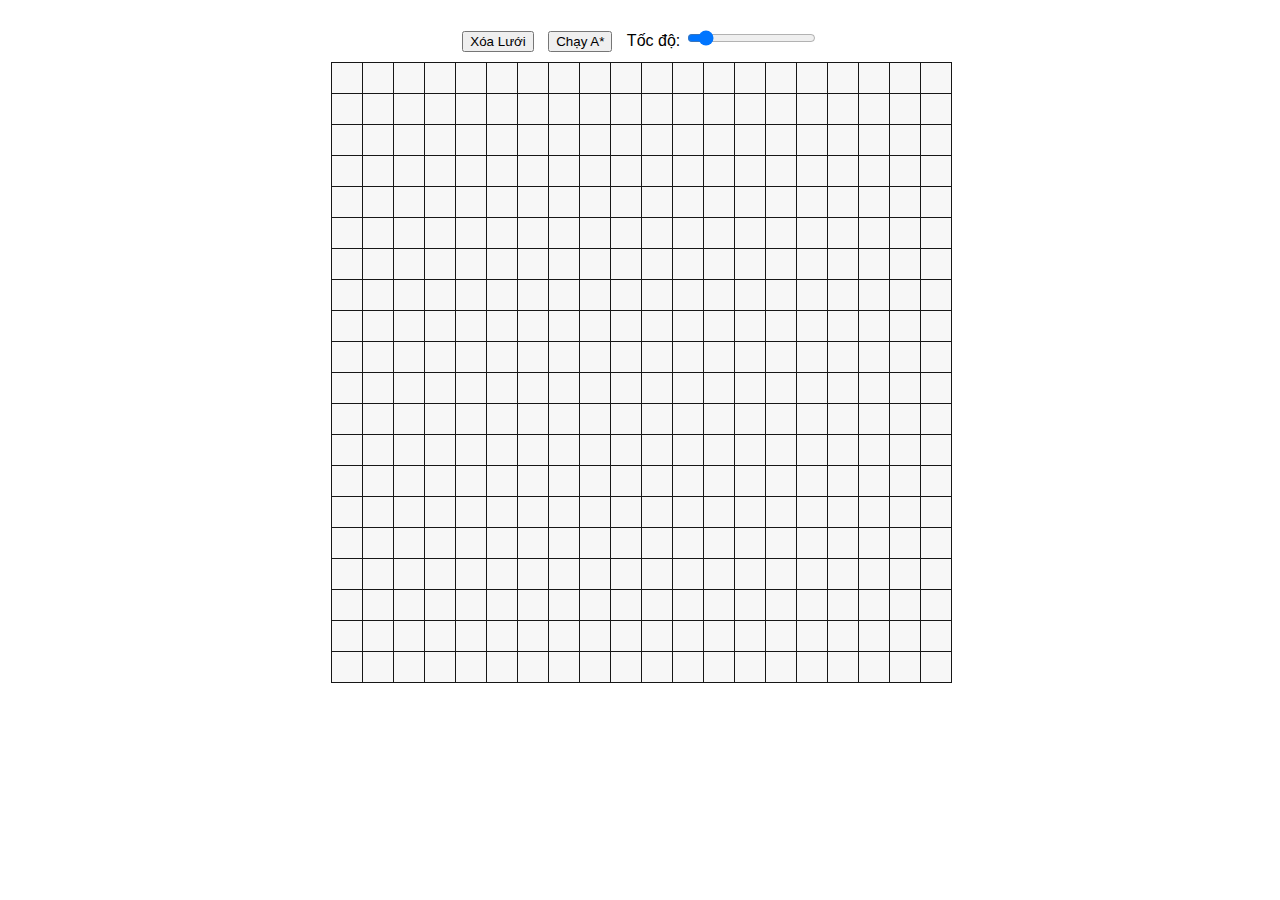
<file: Demo.html>
<!DOCTYPE html>
<html lang="vi">
<head>
  <meta charset="UTF-8" />
  <meta name="viewport" content="width=device-width, initial-scale=1.0" />
  <title>Demo A* Pathfinding (Nhóm 9)</title>
  <style>
    /* Style cơ bản */
    body {
      font-family: Arial, sans-serif;
      display: flex;
      flex-direction: column;
      align-items: center;
      padding: 20px;
    }

    /* Khu vực nút điều khiển */
    #controls {
      margin-bottom: 10px;
    }

    #controls button, #controls label {
      margin: 0 5px;
    }

    /* Lưới 20x20, mỗi ô 30x30 */
    #grid {
      display: grid;
      grid-template-columns: repeat(20, 30px);
      grid-template-rows: repeat(20, 30px);
      gap: 1px;
      user-select: none;
    }

    /* Style cho mỗi ô */
    .cell {
      width: 30px;
      height: 30px;
      background: #f7f7f7;
      border: 1px solid #171717;
    }

    /* Các trạng thái ô */
    .cell.obstacle { background: #333; }                 /* Chướng ngại vật */
    .cell.start { background: #0a0 !important; }         /* Điểm bắt đầu */
    .cell.end   { background: #a00 !important; }         /* Điểm kết thúc */
    .cell.open { background: #8f8; }                     /* Đang xét */
    .cell.closed { background: rgb(210, 203, 203); }     /* Đã xét */
    .cell.path { background: #ff0; }                     /* Đường đi */
  </style>
</head>

<body>
  <div id="controls">
    <button id="clear">Xóa Lưới</button>
    <button id="run">Chạy A*</button>
    <label> Tốc độ: <input type="range" id="speed" min="0" max="200" value="20"></label>
  </div>

  <div id="grid"></div>

  <script>
    const rows = 20, cols = 20;

    // Các hướng đi: 8 hướng (nếu chỉ cần 4 hướng thì xóa các dòng đi chéo)
    const dirs = [
      {dx: -1, dy:  0, cost: 1}, // lên
      {dx:  1, dy:  0, cost: 1}, // xuống
      {dx:  0, dy: -1, cost: 1}, // trái
      {dx:  0, dy:  1, cost: 1}, // phải
      {dx: -1, dy: -1, cost: Math.SQRT2}, // chéo trái trên
      {dx: -1, dy:  1, cost: Math.SQRT2}, // chéo phải trên
      {dx:  1, dy: -1, cost: Math.SQRT2}, // chéo trái dưới
      {dx:  1, dy:  1, cost: Math.SQRT2}  // chéo phải dưới
    ];

    let startCell = null, endCell = null;
    let setting = 0, drawing = false;
    const gridEl = document.getElementById('grid');
    const speedControl = document.getElementById('speed');
    const grid = [];

    // Tạo lưới và gán thuộc tính từng ô
    for (let i = 0; i < rows; i++) {
      grid[i] = [];
      for (let j = 0; j < cols; j++) {
        const el = document.createElement('div');
        el.classList.add('cell');
        el.dataset.i = i;
        el.dataset.j = j;
        gridEl.appendChild(el);
        grid[i][j] = {
          i, j, el,
          obstacle: false,
          g: Infinity, h: 0, f: Infinity, // A* cost
          prev: null,
          closed: false
        };
      }
    }

    // Click phải để chọn điểm Start và End
    gridEl.addEventListener('contextmenu', e => {
      e.preventDefault();
      const el = e.target;
      if (!el.classList.contains('cell')) return;
      const node = grid[+el.dataset.i][+el.dataset.j];
      if (setting === 0) {
        if (startCell) startCell.el.classList.remove('start');
        startCell = node;
        startCell.el.classList.add('start');
        setting = 1;
      } else if (setting === 1) {
        if (endCell) endCell.el.classList.remove('end');
        endCell = node;
        endCell.el.classList.add('end');
        setting = 2;
      }
    });

    // Chuột trái giữ để vẽ chướng ngại vật
    gridEl.addEventListener('mousedown', e => {
      if (e.button === 0) {
        drawing = true;
        toggleObs(e.target);
      }
    });
    gridEl.addEventListener('mousemove', e => {
      if (drawing) toggleObs(e.target);
    });
    document.addEventListener('mouseup', () => drawing = false);

    function toggleObs(el) {
      if (!el.classList.contains('cell')) return;
      const node = grid[+el.dataset.i][+el.dataset.j];
      if (node === startCell || node === endCell) return;
      node.obstacle = true;
      node.el.classList.add('obstacle');
    }

    // Nút "Xóa Lưới"
    document.getElementById('clear').onclick = () => {
      startCell = endCell = null;
      setting = 0;
      grid.flat().forEach(n => {
        n.obstacle = false;
        n.g = Infinity;
        n.h = 0;
        n.f = Infinity;
        n.prev = null;
        n.closed = false;
        n.el.className = 'cell';
      });
    };

    // Nút "Chạy A*"
    document.getElementById('run').onclick = () => {
      if (!startCell || !endCell) return alert('Chưa đặt Start/End!');
      aStar();
    };

    // Hàm heuristic (Euclidean distance)
    function heuristic(a, b) {
      return Math.hypot(a.i - b.i, a.j - b.j);
    }

    // Thuật toán A* (chạy async để có hiệu ứng delay)
    async function aStar() {
      // Reset lại thông số từng ô
      grid.flat().forEach(n => {
        n.g = Infinity; n.h = 0; n.f = Infinity;
        n.prev = null; n.closed = false;
        n.el.classList.remove('open', 'closed', 'path');
      });

      const openSet = [];
      startCell.g = 0;
      startCell.h = heuristic(startCell, endCell);
      startCell.f = startCell.h;
      openSet.push(startCell);

      while (openSet.length) {
        openSet.sort((a, b) => a.f - b.f); // Chọn ô có f nhỏ nhất
        const cur = openSet.shift();       // Lấy node ra khỏi openSet

        if (cur.closed) continue;
        if (cur !== startCell && cur !== endCell)
          cur.el.classList.replace('open', 'closed');
        cur.closed = true;

        if (cur === endCell) return reconstruct(cur); // Đã tới đích

        for (const {dx, dy, cost} of dirs) {
          const ni = cur.i + dx, nj = cur.j + dy;
          if (ni < 0 || ni >= rows || nj < 0 || nj >= cols) continue;
          const nb = grid[ni][nj];
          if (nb.obstacle || nb.closed) continue;

          const gNew = cur.g + cost;
          if (gNew < nb.g) {
            nb.g = gNew;
            nb.h = heuristic(nb, endCell);
            nb.f = nb.g + nb.h;
            nb.prev = cur;
            if (!openSet.includes(nb)) {
              openSet.push(nb);
              if (nb !== endCell)
                nb.el.classList.add('open');
            }
          }
        }

        // Đợi theo tốc độ người dùng chọn
        await new Promise(r => setTimeout(r, parseInt(speedControl.value)));
      }

      alert('Không tìm thấy đường!');
    }

    // Dò ngược lại từ End để vẽ đường đi
    function reconstruct(endNode) {
      let cur = endNode;
      while (cur.prev) {
        if (cur !== startCell && cur !== endCell)
          cur.el.classList.add('path');
        cur = cur.prev;
      }
    }
  </script>
</body>
</html>
</file>
